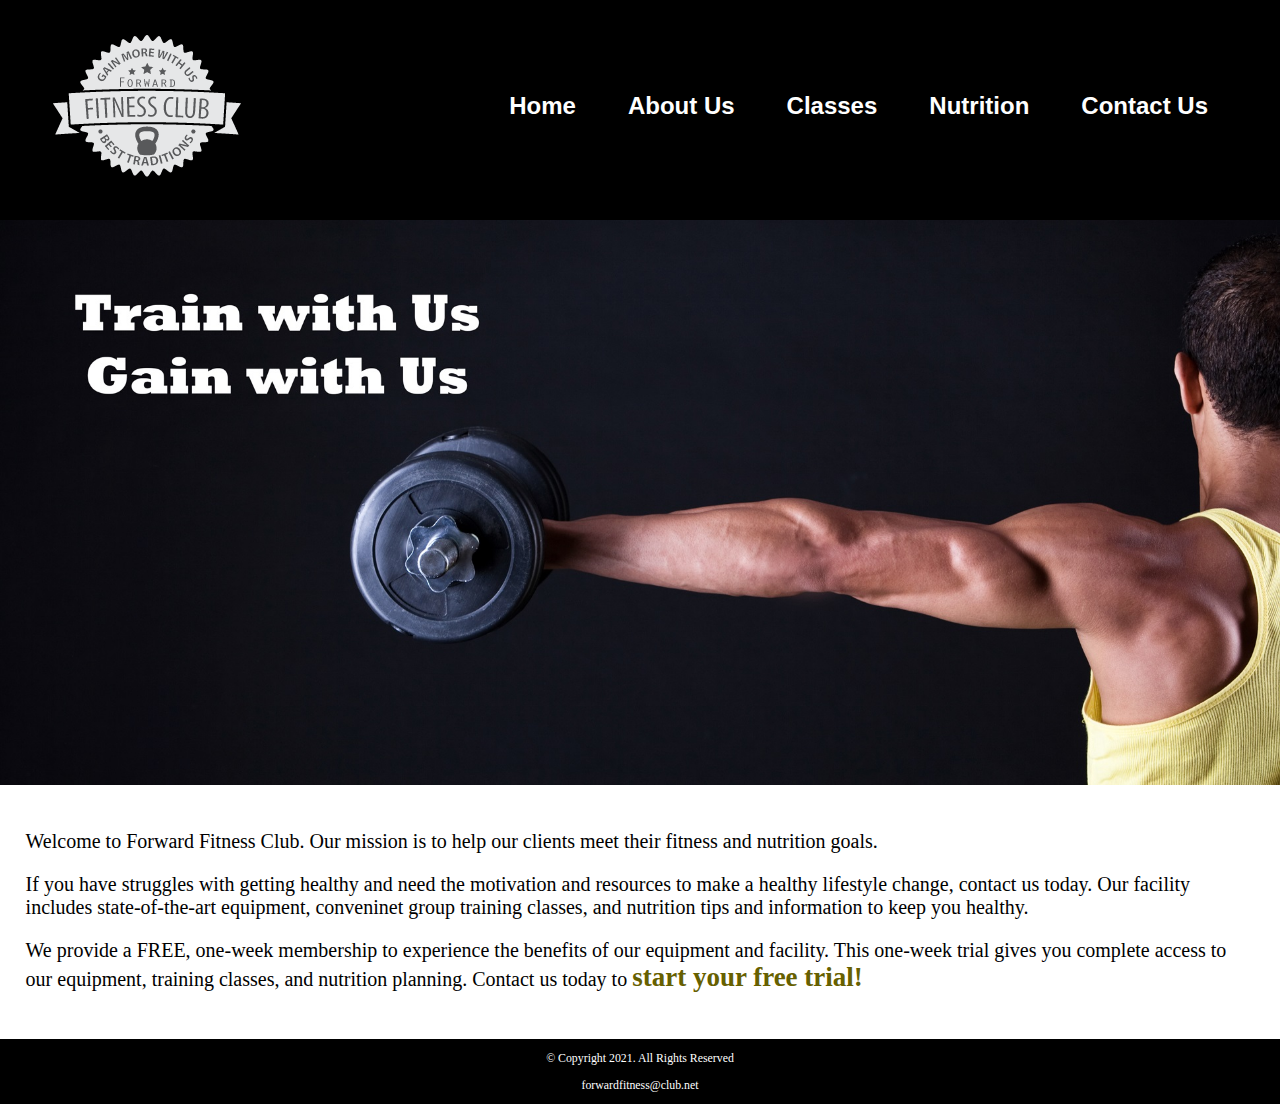
<file: index.html>
<!DOCTYPE html>
<!-- This website template was created by : Student's Diana Linville -->
<html lang="en">

<head>
  <title>Forward Fitness Club</title>
  <meta charset="utf-8">
    <link rel="stylesheet" href="styles.css">
</head>

<body>
  <div id="container">
    <!-- Use the header area for the website name or logo -->
    <header>
      <a href="index.html"><img src="images/forward-fitness-logo.png" alt="Forward Fitness Club logo"></a>
    </header>

    <!-- Use the nav area to add hyperlinks to other pages within the website -->
    <nav>
      <ul>
        <li><a href="index.html">Home</a></li>
        <li><a href="about.html">About Us</a></li>
        <li><a href="classes.html">Classes</a></li> 
        <li><a href="nutrition.html">Nutrition</a></li>
        <li><a href="contact.html">Contact Us</a></li>
      </ul>
    </nav>
      
      <!-- Hero Image -->
      <div id="hero">
          <img src="images/hero-image.jpg" alt="left arm extended holding a weight">
      </div>

    <!-- Use the main area to add the main content of the webpages -->
    <main>
      <div id="intro">
        <p>Welcome to Forward Fitness Club. Our mission is to help our clients meet their fitness and nutrition goals.</p>

        <p>If you have struggles with getting healthy and
          need the motivation and resources to make a healthy lifestyle change,
          contact us today. Our facility includes state-of-the-art equipment,
          conveninet group training classes, and nutrition tips and information
          to keep you healthy.</p>

        <p>We provide a FREE, one-week membership to experience the benefits of our
          equipment and facility. This one-week trial gives you complete access to
          our equipment, training classes, and nutrition planning. Contact us
            today to <span class="action">start your free trial!</span></p>
      </div>
    </main>

    <!-- Use the footer area to add webpage footer content -->
    <footer>

      <p>&copy; Copyright 2021. All Rights Reserved</p>

      <p><a href="mailto:forwardfitness@club.net">forwardfitness@club.net</a></p>

    </footer>
  </div>
</body>

</html>
</file>
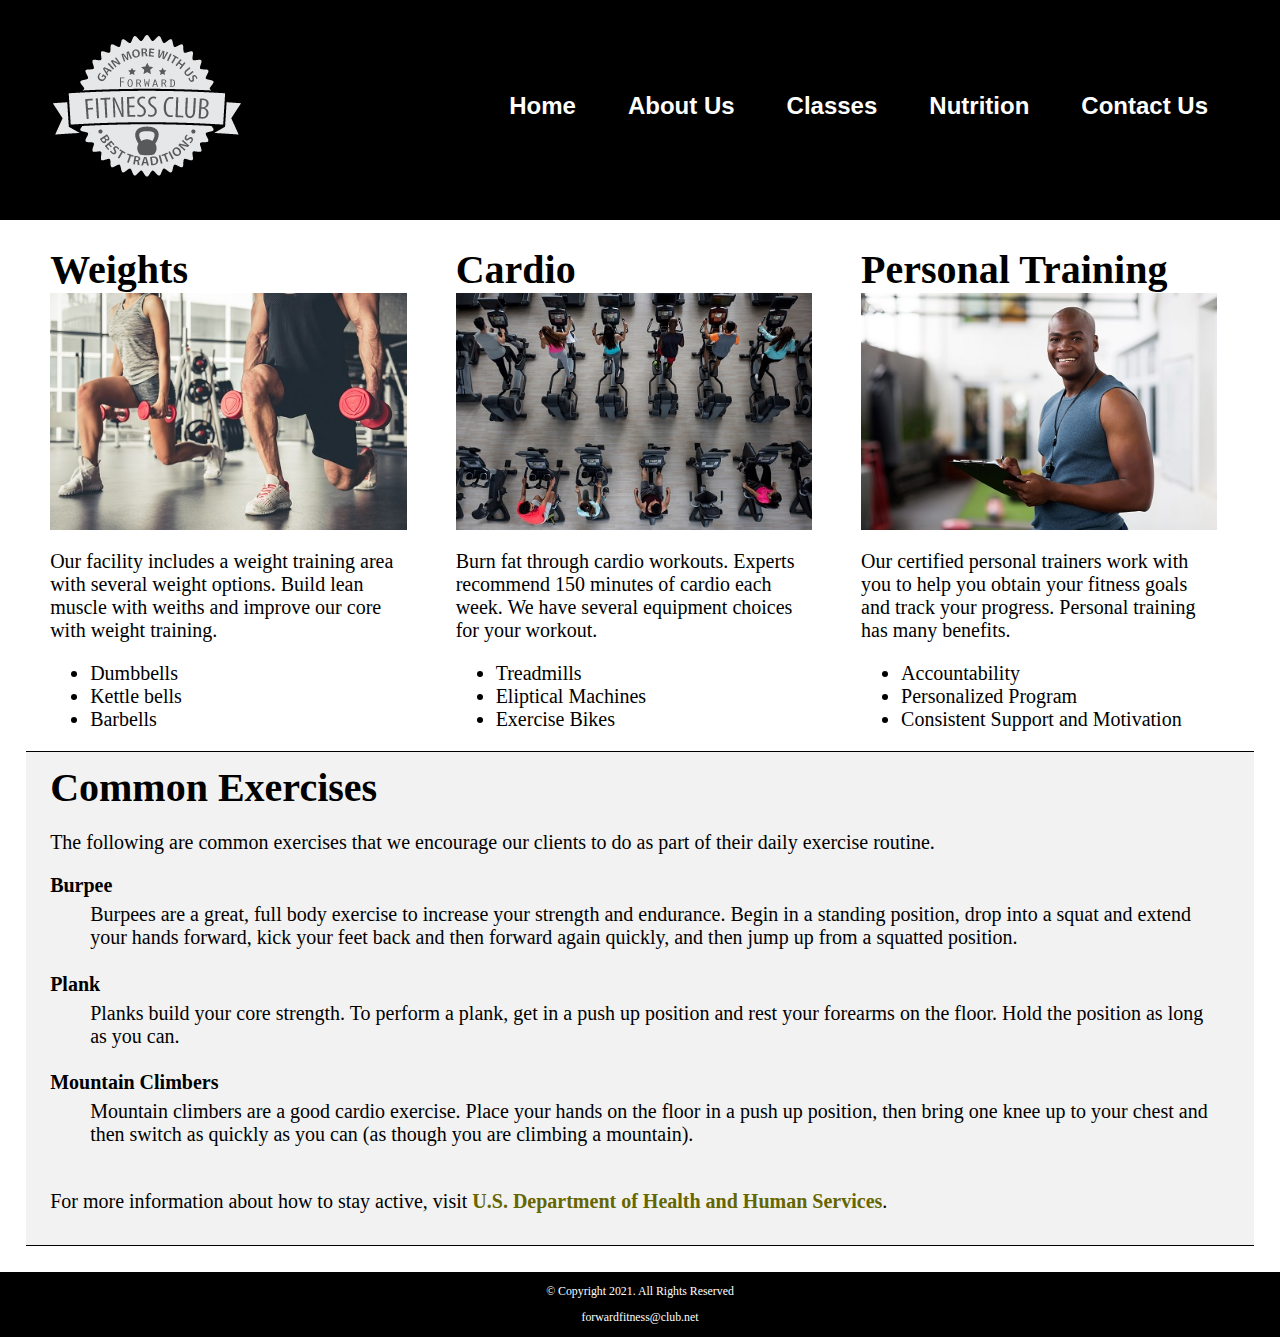
<file: about.html>
<!DOCTYPE html>
<!-- This website template was created by : Student's Diana Linville -->
<html lang="en">

<head>
  <title>Forward Fitness Club</title>
  <meta charset="utf-8">
    <link rel="stylesheet" href="styles.css">
</head>

<body>
  <div>
    <!-- Use the header area for the website name or logo -->
    <header>
      <a href="index.html"><img src="images/forward-fitness-logo.png" alt="Forward Fitness Club logo"></a>
    </header>

    <!-- Use the nav area to add hyperlinks to other pages within the website -->
    <nav>
      <ul>
        <li><a href="index.html">Home</a></li>
        <li><a href="about.html">About Us</a></li>
        <li><a href="classes.html">Classes</a></li> 
        <li><a href="nutrition.html">Nutrition</a></li>
        <li><a href="contact.html">Contact Us</a></li>
      </ul>
    </nav>

    <!-- Use the main area to add the main content of the webpages -->
    <main>

      <div id="weights">
        <h1>Weights</h1>
        <img src="images/people-with-weights.jpg" alt="Two people working out
        with a weight in each hand">

        <p>Our facility includes a weight training area with several weight
          options. Build lean muscle with weiths and improve our core with
          weight training.</p>

        <ul>
          <li>Dumbbells</li>
          <li>Kettle bells </li>
          <li>Barbells</li>
        </ul>
      </div>
      <div id="cardio">
        <h1>Cardio</h1>
        <img src="images/people-workingout-machines.jpg" alt="Cardio Equipment">

        <p>Burn fat through cardio workouts. Experts recommend 150 minutes
          of cardio each week. We have several equipment choices for your workout. </p>

        <ul>
          <li>Treadmills</li>
          <li>Eliptical Machines </li>
          <li>Exercise Bikes</li>
        </ul>
      </div>
      <div id="training">
        <h1>Personal Training</h1>
        <img src="images/personal-trainer.jpg" alt="Personal Trainer">

        <p>Our certified personal trainers work with you to help you obtain
          your fitness goals and track your progress. Personal training has
          many benefits. </p>

        <ul>
          <li>Accountability</li>
          <li>Personalized Program </li>
          <li>Consistent Support and Motivation</li>
        </ul>
      </div>
      <div id="exercises">
        <h1>Common Exercises</h1>

        <p>The following are common exercises that we encourage our clients to
          do as part of their daily exercise routine.</p>

        <dl>
          <dt>Burpee</dt>
          <dd>Burpees are a great, full body exercise to increase your strength
            and endurance. Begin in a standing position, drop into a squat and
            extend your hands forward, kick your feet back and then forward
            again quickly, and then jump up from a squatted position. </dd>

          <dt>Plank</dt>
          <dd>Planks build your core strength. To perform a plank, get in a
            push up position and rest your forearms on the floor. Hold the
            position as long as you can. </dd>

          <dt>Mountain Climbers</dt>
          <dd>Mountain climbers are a good cardio exercise. Place your hands
            on the floor in a push up position, then bring one knee up to
            your chest and then switch as quickly as you can (as though
            you are climbing a mountain).</dd>
        </dl>

        <p>For more information about how to stay active, visit
          <a href="https://www.hhs.gov/fitness/be-active/index.html" target="_blank" class="external-link">U.S. Department of Health and Human Services</a>.
        </p>
      </div>

    </main>

    <!-- Use the footer area to add webpage footer content -->
    <footer>

      <p>&copy; Copyright 2021. All Rights Reserved</p>

      <p><a href="mailto:forwardfitness@club.net">forwardfitness@club.net</a></p>

    </footer>
  </div>
</body>

</html>
</file>
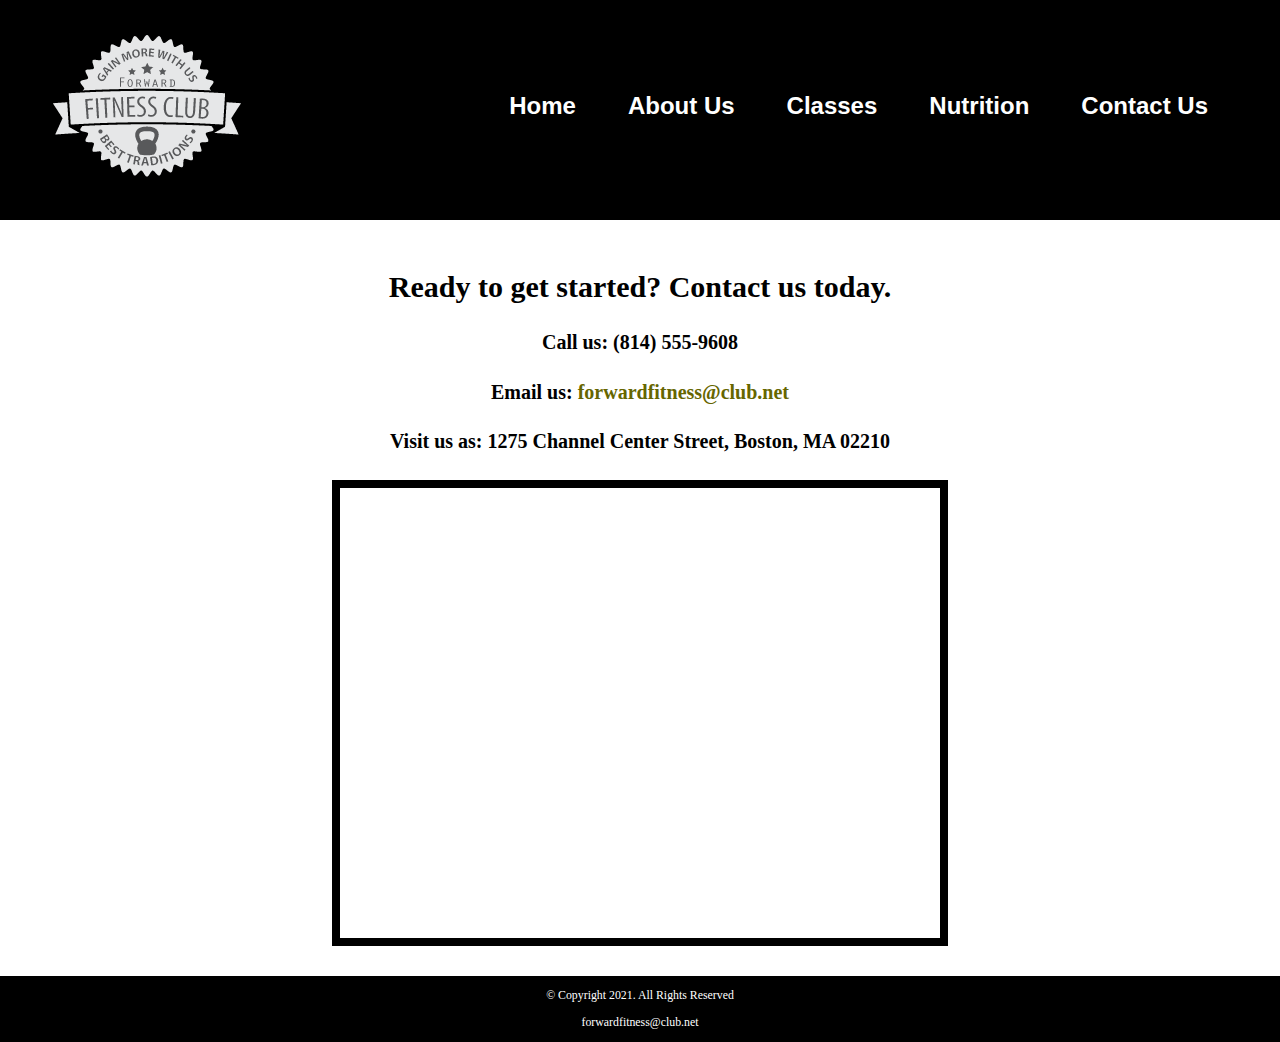
<file: contact.html>
<!DOCTYPE html>
<!-- This website template was created by : Student's Diana Linville -->
<html lang="en">

<head>
  <title>Forward Fitness Club</title>
  <meta charset="utf-8">
    <link rel="stylesheet" href="styles.css">
</head>

<body>
  <div>
    <!-- Use the header area for the website name or logo -->
    <header>
      <a href="index.html"><img src="images/forward-fitness-logo.png" alt="Forward Fitness Club logo"></a>
    </header>

    <!-- Use the nav area to add hyperlinks to other pages within the website -->
    <nav>
     <ul>
        <li><a href="index.html">Home</a></li>
        <li><a href="about.html">About Us</a></li>
        <li><a href="classes.html">Classes</a></li> 
        <li><a href="nutrition.html">Nutrition</a></li>
        <li><a href="contact.html">Contact Us</a></li>
      </ul>
    </nav>

    <!-- Use the main area to add the main content of the webpages -->
    <main>

      <div id="contact">
        <h2>Ready to get started? Contact us today.</h2>
        <h4>Call us: (814) 555-9608</h4>
        <h4>Email us: <a href="mailto:forwardfitness@club.net">forwardfitness@club.net</a></h4>
        <h4>Visit us as: 1275 Channel Center Street, Boston, MA 02210</h4>

        <iframe
          src="https://www.google.com/maps/embed?pb=!1m18!1m12!1m3!1d2948.8517431365663!2d-71.0536284843076!3d42.34568414400165!2m3!1f0!2f0!3f0!3m2!1i1024!2i768!4f13.1!3m3!1m2!1s0x89e37a7dc2b67e7b%3A0x36ec93427cd9c5f1!2sChannel%20Center%20St%2C%20Boston%2C%20MA%2002210!5e0!3m2!1sen!2sus!4v1652727987776!5m2!1sen!2sus"
          width="600" height="450" allowfullscreen class="map"></iframe>
          
      </div>

    </main>

    <!-- Use the footer area to add webpage footer content -->
    <footer>

      <p>&copy; Copyright 2021. All Rights Reserved</p>

      <p><a href="mailto:forwardfitness@club.net">forwardfitness@club.net</a></p>

    </footer>
  </div>
</body>

</html>
</file>
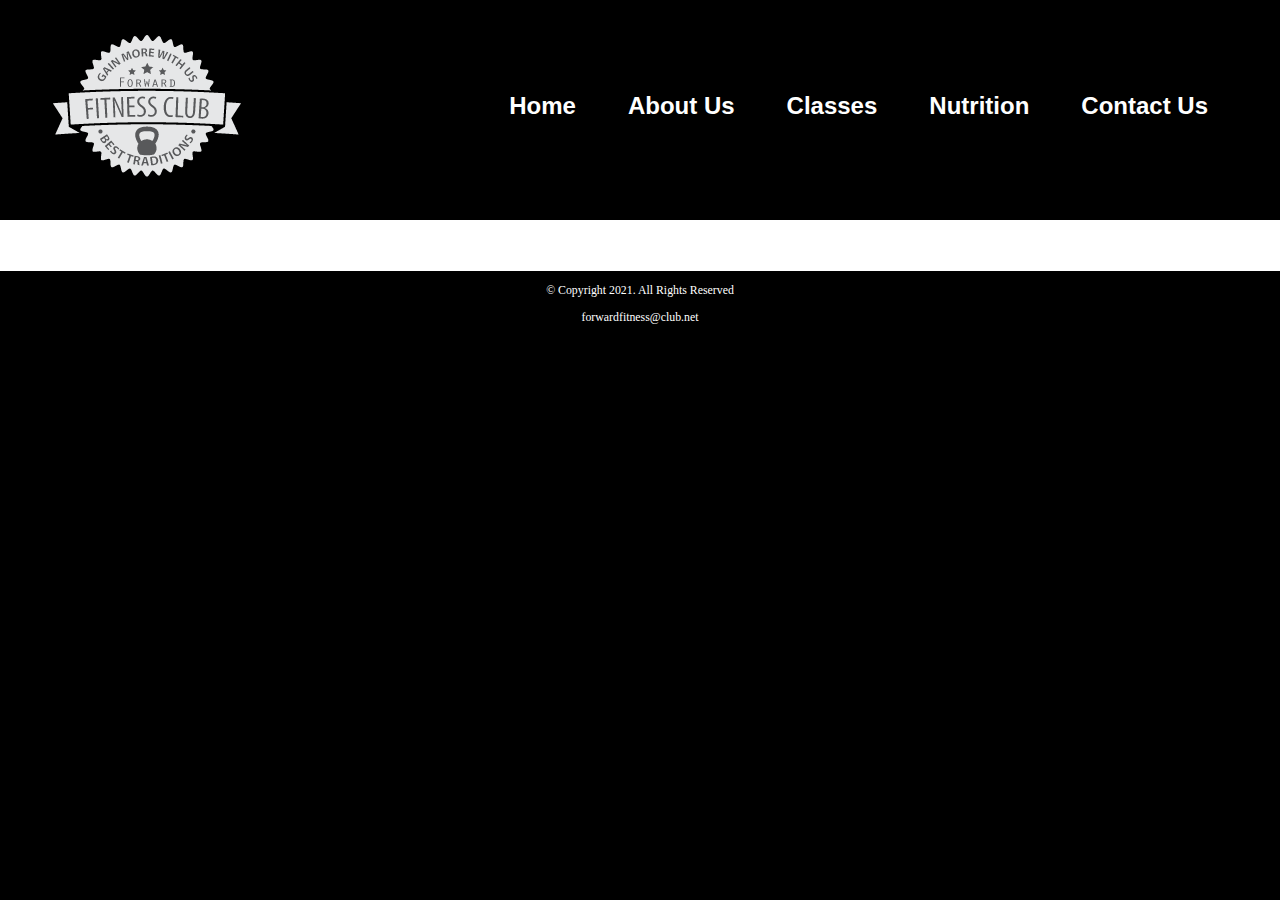
<file: template.html>
<!DOCTYPE html>
<!-- This website template was created by : Student's Diana Linville -->
<html lang="en">

<head>
  <title>Forward Fitness Club</title>
  <meta charset="utf-8">
    <link rel="stylesheet" href="styles.css">
</head>

<body>
  <div>
    <!-- Use the header area for the website name or logo -->
    <header>
      <a href="index.html"><img src="images/forward-fitness-logo.png" alt="Forward Fitness Club logo"></a>
    </header>

    <!-- Use the nav area to add hyperlinks to other pages within the website -->
    <nav>
      <ul>
        <li><a href="index.html">Home</a></li>
        <li><a href="about.html">About Us</a></li>
        <li><a href="classes.html">Classes</a></li> 
        <li><a href="nutrition.html">Nutrition</a></li>
        <li><a href="contact.html">Contact Us</a></li>
      </ul>
    </nav>

    <!-- Use the main area to add the main content of the webpages -->
    <main>

      <div>
      </div>

    </main>

    <!-- Use the footer area to add webpage footer content -->
    <footer>

      <p>&copy; Copyright 2021. All Rights Reserved</p>

      <p><a href="mailto:forwardfitness@club.net">forwardfitness@club.net</a></p>

    </footer>
  </div>
</body>

</html>
</file>
<file: styles.css>
/*
Author: Magdalyn Donohoe
Date: 2/15/23
File name: styles.css
*/

/* CSS Reset */
body, header, nav, main, footer, h1, div, img {
    margin: 0;
    padding: 0;
    border: 0;
}

/* Style rules for body and images */
body {
    background-color: #000;
}

img {
    max-width: 100%;
    display: block;
}

/* Style rule for header */
header {
    width: 25%;
    float: left;
}

/* Style rule for navigation area */
nav {
    width: 70%;
    float: right;
    margin: 5em 3em 0 0;
}

nav ul {
    list-style-type: none;
    margin: 0;
    text-align: right;
}

nav li {
    display: inline-block;
    font-size: 1.5em;
    font-family: Verdana, Arial, sans-serif;
    font-weight: bold;
}

nav li a {
    display: block;
    color: #fff;
    text-align: center;
    padding: 0.5em 1em;
    text-decoration: none;
}

/* Style rules for main content */
main {
    clear: left;
    background-color: #ffff;
    padding: 2%;
    font-size: 1.25em;
}

.action {
    font-size: 1.35em;
    color: #666000;
    font-weight: bold;
}

#weights, #cardio, #training {
    width: 29%;
    float: left;
    margin: 0 2%;
}

#exercises {
    clear: left;
    border-top: 1px solid #000;
    border-bottom: 1px solid #000;
    background-color: #f2f2f2;
    padding: 1% 2%;
}

#exercises dt {
    font-weight: bold;
}

#exercises dd {
    padding: 0.5% 1% 2% 0;
}

.external-link {
    color: #666600;
    font-weight: bold;
    text-decoration: none;
}

#contact {
    text-align: center;
}

#contact a {
    color: #666600;
    text-decoration: none;
}

.map {
    border: 8px solid #000;
}

/* Style rules for footer content */
footer p {
    font-size: 0.74em;
    text-align: center;
    color: #fff;
    padding: 0 1em;
}

footer p a {
    color: #fff;
    text-decoration: none;
}
</file>
